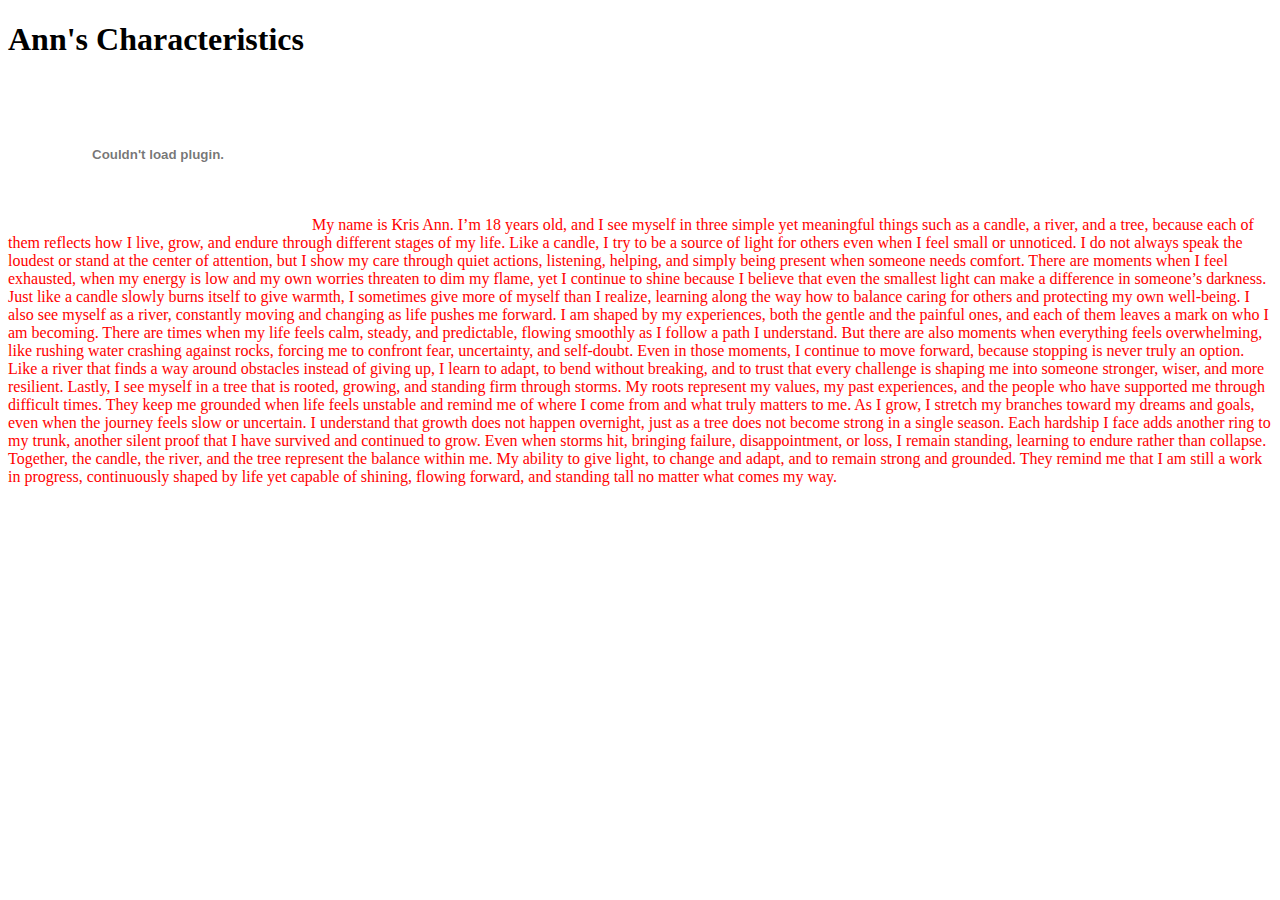
<file: Ann.html>
<!DOCTYPE html>
<html lang="en">
<head>
    <meta charset="UTF-8">
    <meta name="viewport" content="width=device-width, initial-scale=1.0">
    <title>Ann's Characteristics</title>
</head>
<h1>Ann's Characteristics</h1>
<link rel="stylesheet" href="C:\Users\godyvir\JS practice\Ann.css">
<body>
    
   <p id="text"style="color: red;">
  <embed id="video" src="media/Ann.pdf"> My name is Kris Ann. I’m 18 years old, and I see myself in three simple yet meaningful things such as a candle, a river, and a tree, because each of them reflects 
how I live, grow, and endure through different stages of my life. Like a candle, I try to be a source of light for others even when I feel small or unnoticed. I do
not always speak the loudest or stand at the center of attention, but I show my care through quiet actions, listening, helping, and simply being present when someone
needs comfort. There are moments when I feel exhausted, when my energy is low and my own worries threaten to dim my flame, yet I continue to shine because I believe 
that even the smallest light can make a difference in someone’s darkness. Just like a candle slowly burns itself to give warmth, I sometimes give more of myself than
I realize, learning along the way how to balance caring for others and protecting my own well-being.
    
    I also see myself as a river, constantly moving and changing as life pushes me forward. I am shaped by my experiences, both the gentle and the painful ones, and 
each of them leaves a mark on who I am becoming. There are times when my life feels calm, steady, and predictable, flowing smoothly as I follow a path I understand. 
But there are also moments when everything feels overwhelming, like rushing water crashing against rocks, forcing me to confront fear, uncertainty, and self-doubt. 
Even in those moments, I continue to move forward, because stopping is never truly an option. Like a river that finds a way around obstacles instead of giving up, 
I learn to adapt, to bend without breaking, and to trust that every challenge is shaping me into someone stronger, wiser, and more resilient. 
    
    Lastly, I see myself in a tree that is rooted, growing, and standing firm through storms. My roots represent my values, my past experiences, and the people who 
have supported me through difficult times. They keep me grounded when life feels unstable and remind me of where I come from and what truly matters to me. As I grow, 
I stretch my branches toward my dreams and goals, even when the journey feels slow or uncertain. I understand that growth does not happen overnight, just as a tree 
does not become strong in a single season. Each hardship I face adds another ring to my trunk, another silent proof that I have survived and continued to grow. Even
when storms hit, bringing failure, disappointment, or loss, I remain standing, learning to endure rather than collapse. 

    Together, the candle, the river, and the tree represent the balance within me. My ability to give light, to change and adapt, and to remain strong and grounded. 
They remind me that I am still a work in progress, continuously shaped by life yet capable of shining, flowing forward, and standing tall no matter what comes my way.
</p> 


</body>
</html>
</file>
